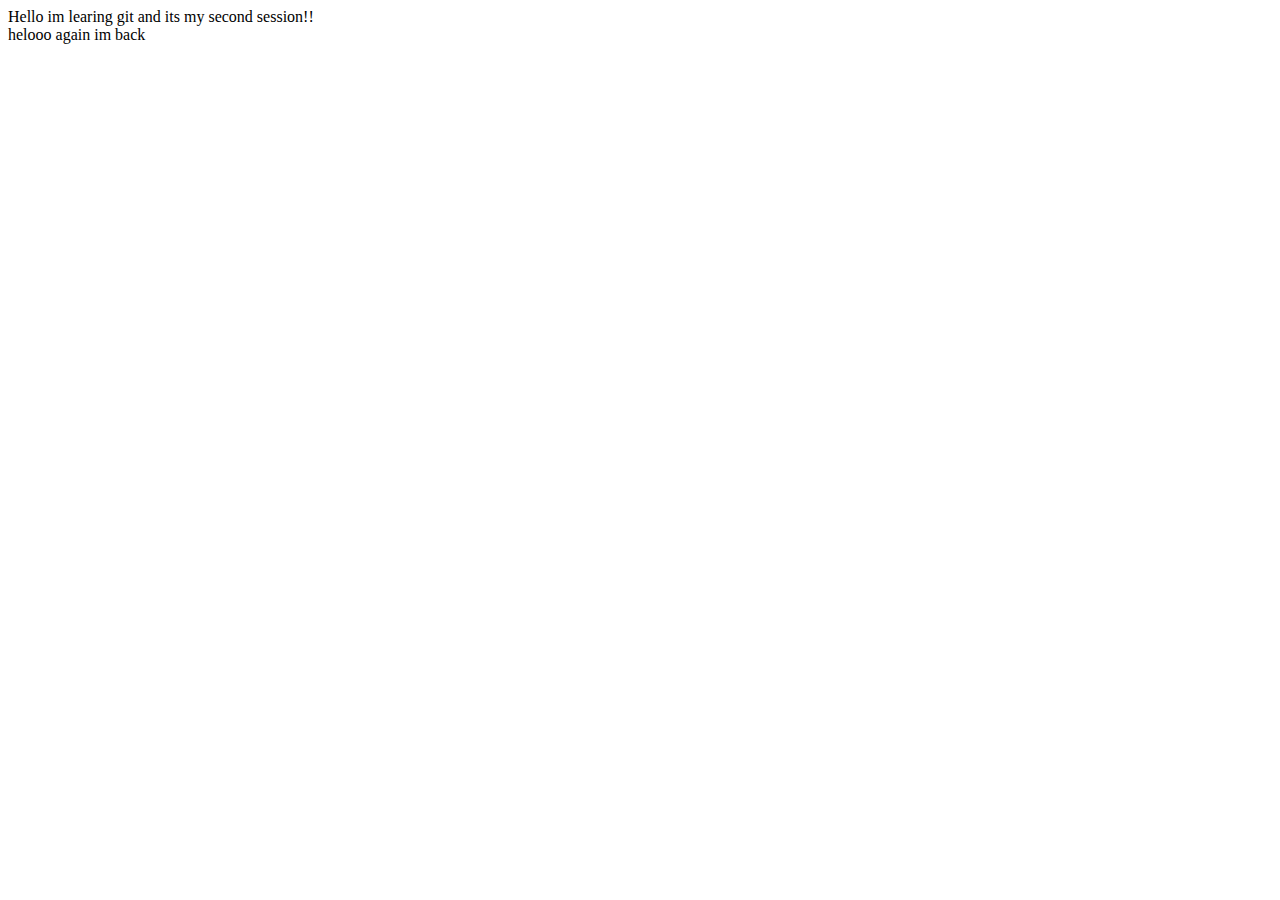
<file: index.html>
<!DOCTYPE html>
<html lang="en">
<head>
    <meta charset="UTF-8">
    <meta name="viewport" content="width=device-width, initial-scale=1.0">
    <title>my first git file</title>
</head>
<body>
    <div>
        Hello im learing git and its my second session!!
    </div>
    <div>
        helooo again im back 
    </div>
</body>
</html>
</file>
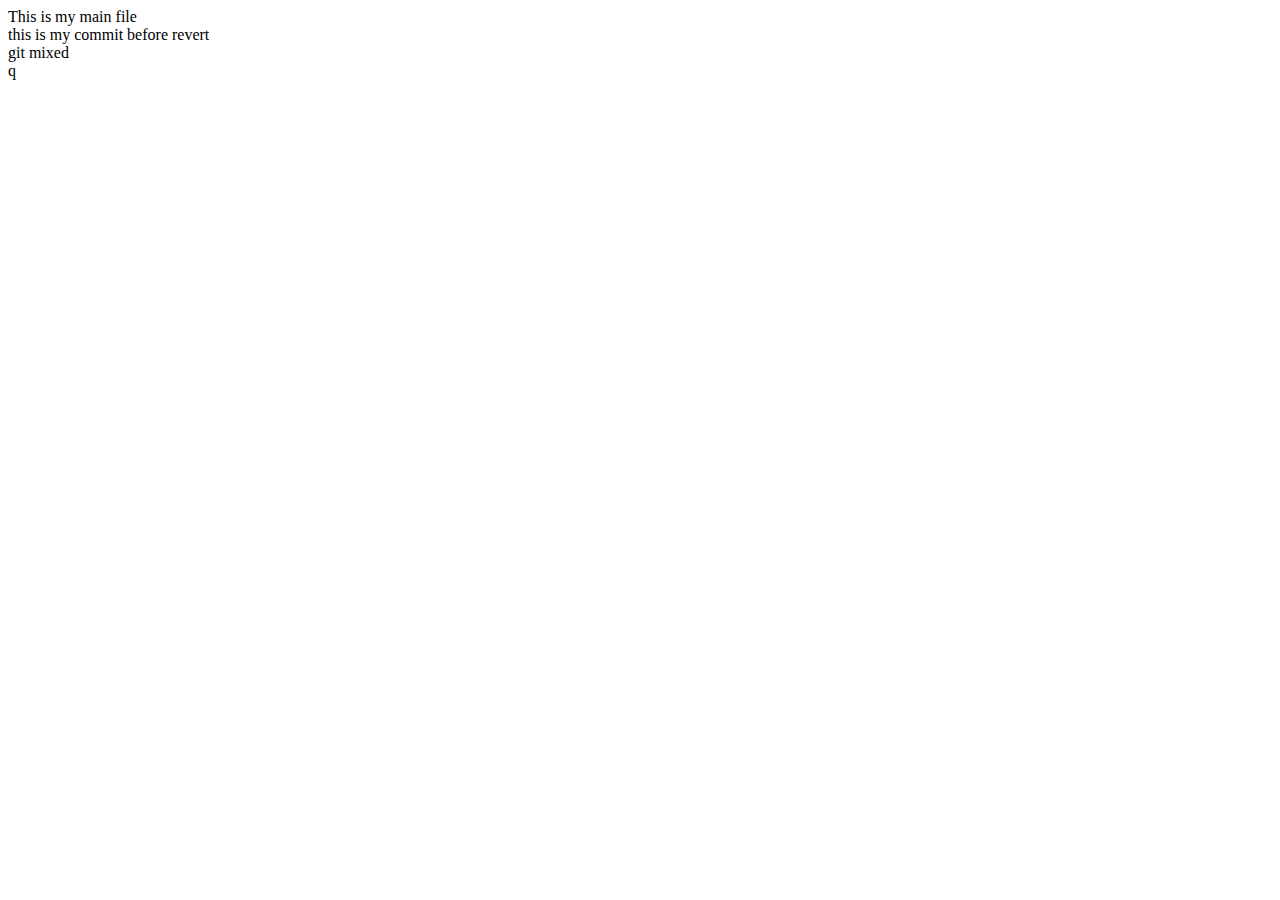
<file: main.html>
<!DOCTYPE html>
<html lang="en">
<head>
    <meta charset="UTF-8">
    <meta name="viewport" content="width=device-width, initial-scale=1.0">
    <title>Main file</title>
</head>
<body>
    <div>This is my main file</div>
    <div>this is my commit before revert</div>
    <div>git mixed</div>
</body>q
</html>
</file>
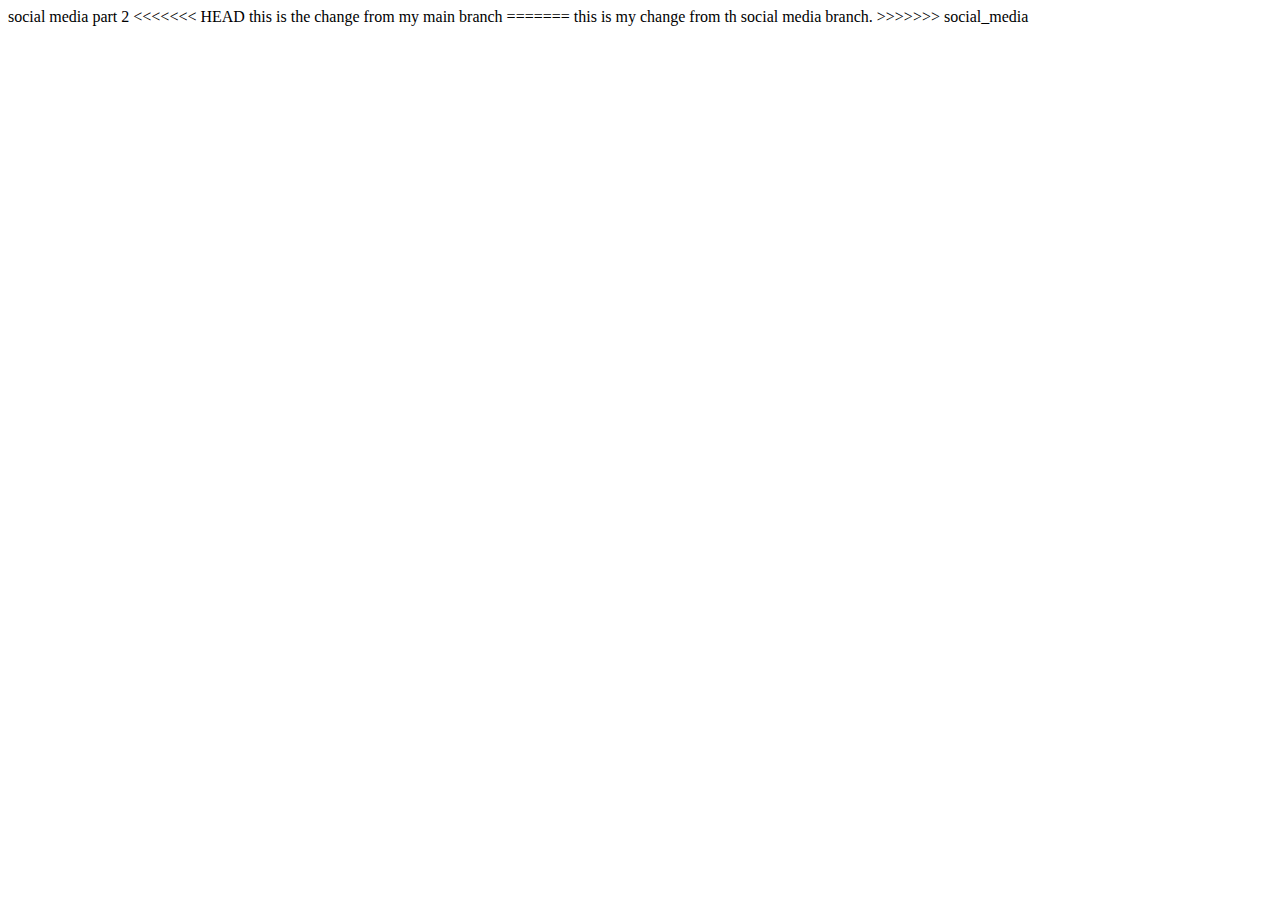
<file: social_media2.html>
<!DOCTYPE html>
<html lang="en">
<head>
    <meta charset="UTF-8">
    <meta name="viewport" content="width=device-width, initial-scale=1.0">
    <title>this is my social media part 2</title>
</head>
<body>
    <div>
        social media part 2
<<<<<<< HEAD
        this is the change from my main branch
       
=======
         this is my change from th social media branch.
>>>>>>> social_media
    </div>
</body>
</html>
</file>
